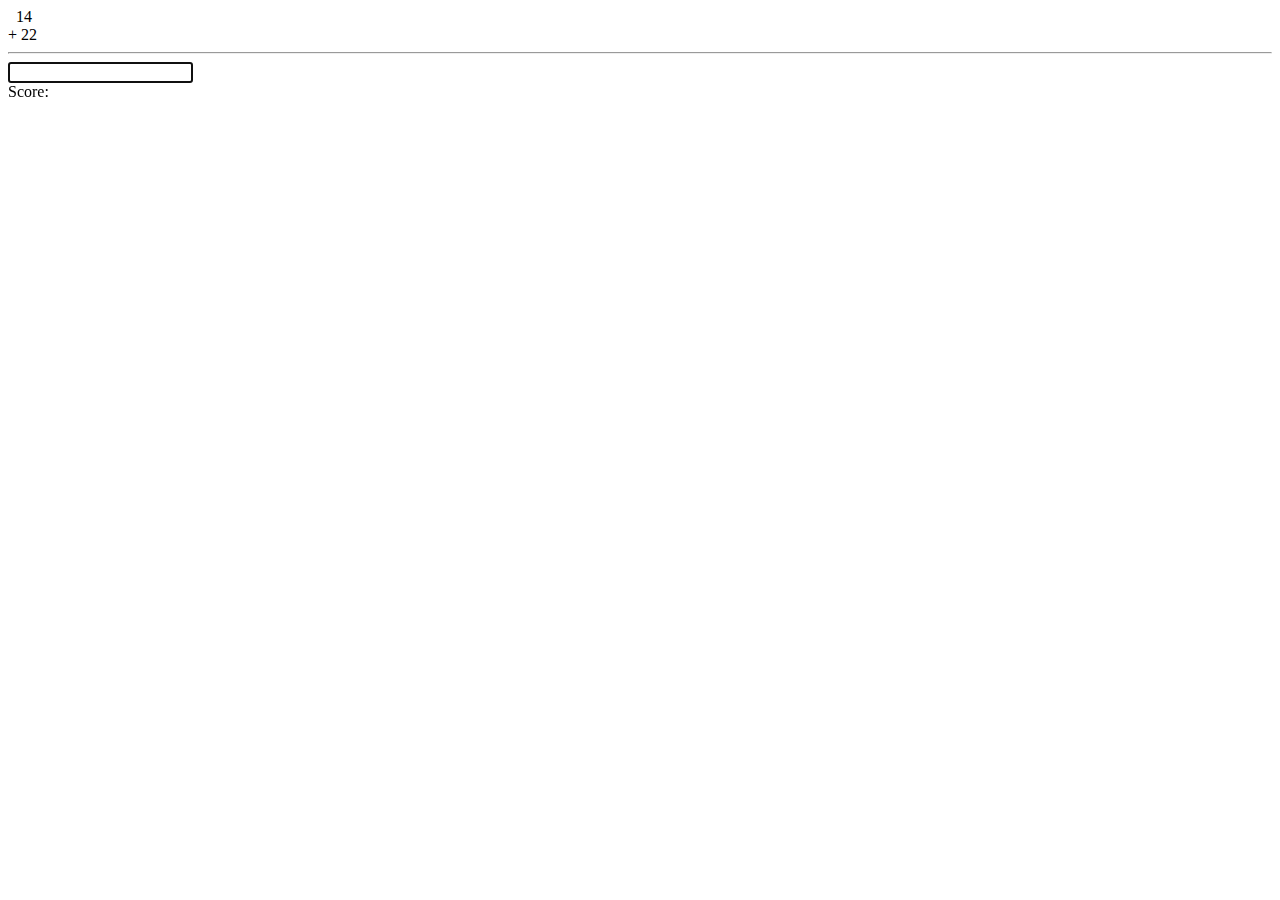
<file: mathbang/index.html>
<!DOCTYPE html>
<html>
<head>
</head>
<body>
<div> &nbsp;
<span id="arg1"></span>
</div>
<div>+
<span id="arg2"></span>
</div>
<hr>
<input id="answer"></input>
<div id="response"></div>
<div>Score:
<span id="score"></span>
</div>
<script>
var score = 0;
function run() {
    var min = 1;
    var max = 25;
    var a = Math.floor(Math.random() * (max - min) + min );
    var b = Math.floor(Math.random() * (max - min) + min );
    document.querySelector("#arg1").innerHTML = a;
    document.querySelector("#arg2").innerHTML = b;
    document.querySelector("#answer").value = '';
    document.querySelector("#answer").focus();

    document.querySelector("#answer").onkeyup = function(event) {
        if (event.target.value == a+b) {
            document.querySelector("#response").innerHTML = "CORRECT";
            window.setTimeout(run, 2000);
            score ++ ;
            document.querySelector("#score").innerHTML = score;
        }
        else {
            document.querySelector("#response").innerHTML = "";
        }
    };
}
run();
</script>
</body>
</html>
</file>
